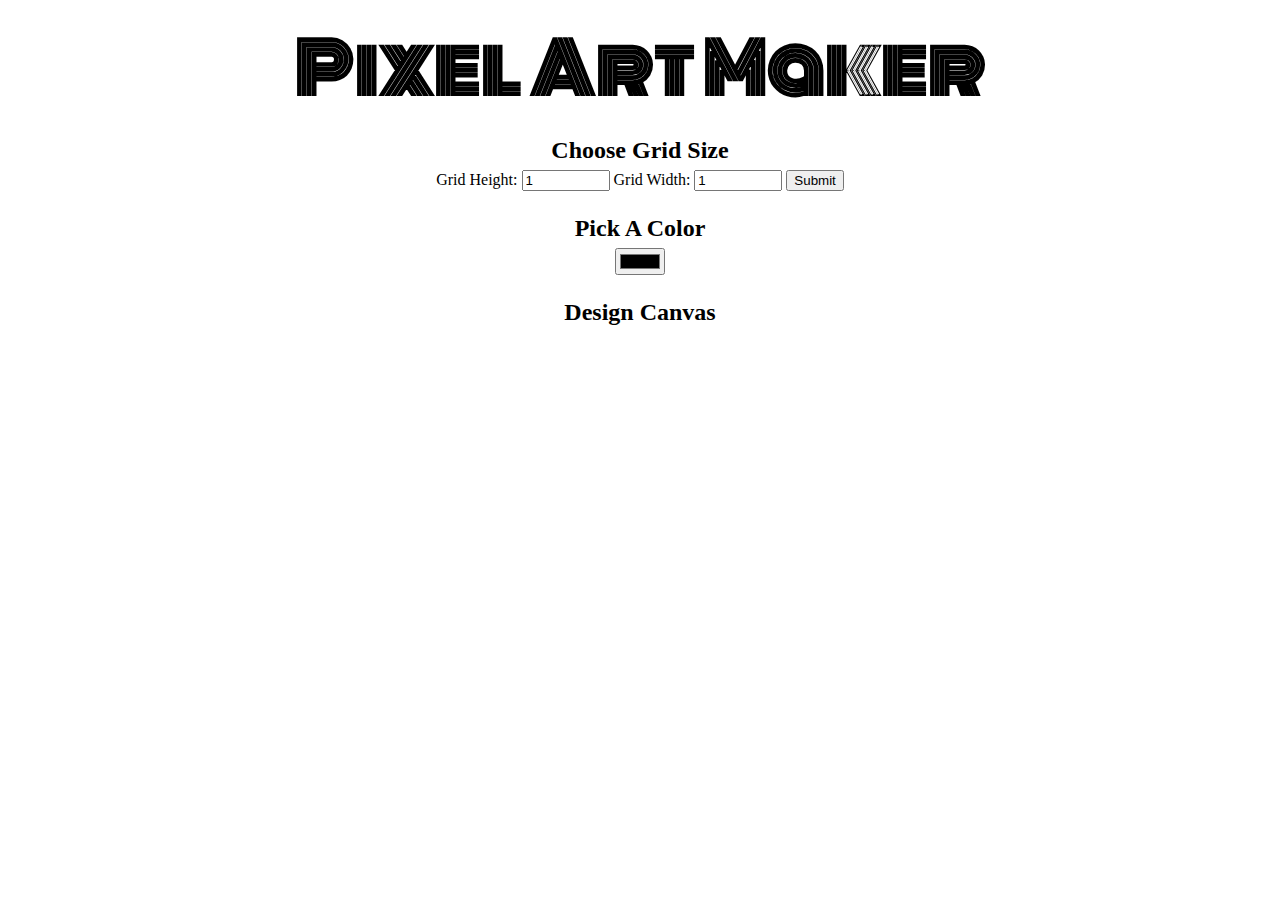
<file: Pixel Art Maker/index.html>
<!DOCTYPE html>
<html>
<head>
    <title>Pixel Art Maker!</title>
    <link rel="stylesheet" href="https://fonts.googleapis.com/css?family=Monoton">
    <link rel="stylesheet" href="styles.css">
</head>
<body>
    <h1>Pixel Art Maker</h1>

    <h2>Choose Grid Size</h2>
    <form id="sizePicker" onsubmit="makeGrid()">
        Grid Height:
        <input type="number" id="heightInput" name="height" min="1" max="100" value="1" required>
        Grid Width:
        <input type="number" id="widthInput" name="width" min="1" max="100" value="1" required>
        <input type="submit">
    </form>

    <h2>Pick A Color</h2>
    <input type="color" id="colorPicker">

    <h2>Design Canvas</h2>
    <table id="pixel_canvas"></table>

    <script src="designs.js"></script>
</body>
</html>
</file>
<file: Pixel Art Maker/styles.css>
body {
    text-align: center;
}

h1 {
    font-family: Monoton;
    font-size: 70px;
    margin: 0.2em;
}

h2 {
    margin: 1em 0 0.25em;
}

h2:first-of-type {
    margin-top: 0.5em;
}

table,
tr,
td {
    border: 1px solid black;
}

table {
    border-collapse: collapse;
    margin: 0 auto;
}

tr {
    height: 20px;
}

td {
    width: 20px;
}

input[type=number] {
    width: 6em;
}
</file>
